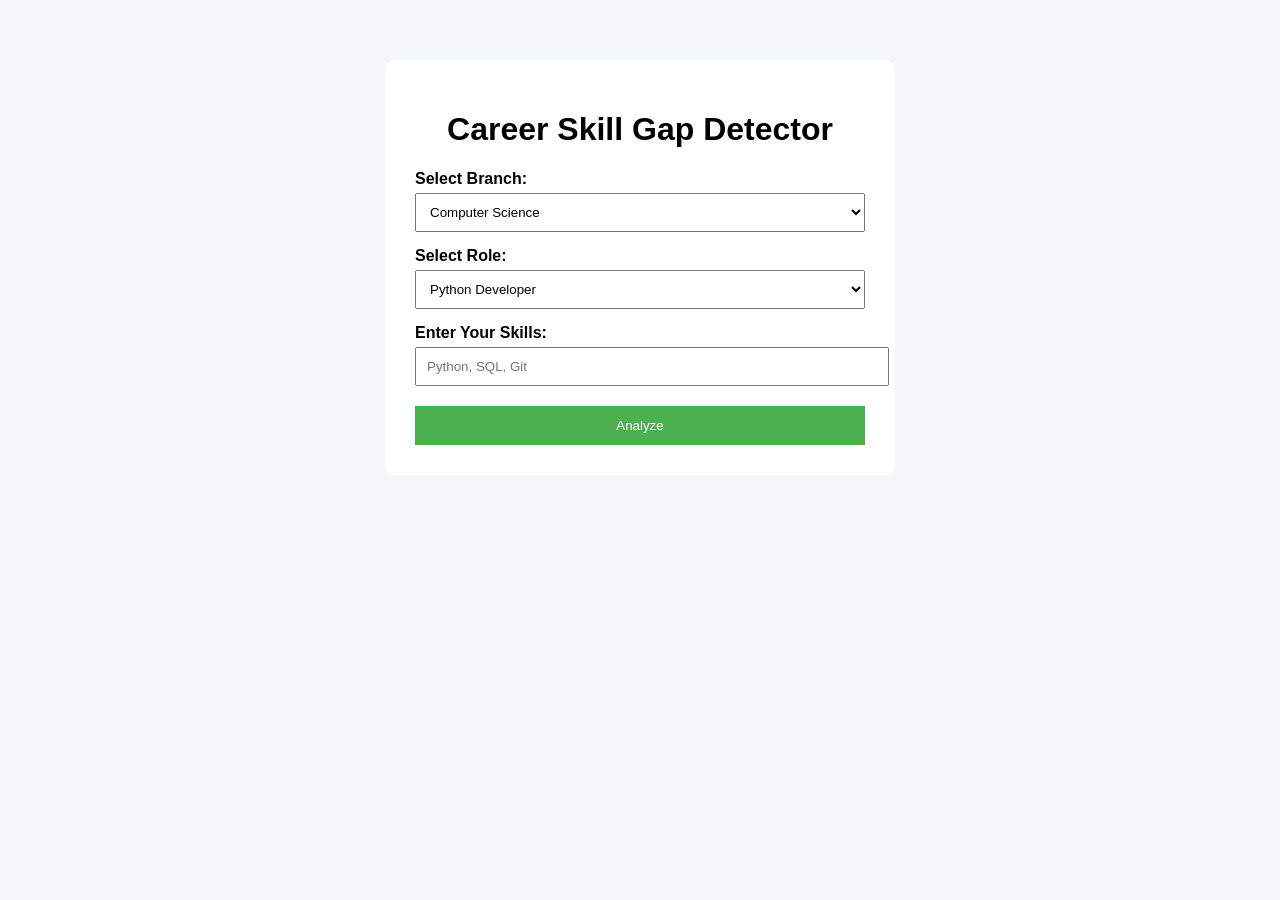
<file: index.html>
<!DOCTYPE html>
<html>
<head>
    <title>Skill Gap Detector</title>
    <link rel="stylesheet" href="style.css">
</head>
<body>

<div class="container">
    <h1>Career Skill Gap Detector</h1>

    <form action="/analyze" method="post">

        <label>Select Branch:</label>
        <select name="branch">
            <option>Computer Science</option>
            <option>Mechanical</option>
            <option>ECE</option>
            <option>EEE</option>
            <option>VLSI</option>
            <option>Civil</option>
        </select>

        <label>Select Role:</label>
<select name="role">

<!-- Computer Science -->
<option>Python Developer</option>
<option>Backend Developer</option>
<option>Frontend Developer</option>
<option>Full Stack Developer</option>
<option>Data Analyst</option>
<option>Data Scientist</option>
<option>AI Engineer</option>
<option>DevOps Engineer</option>
<option>Cybersecurity Analyst</option>
<option>Cloud Engineer</option>

<!-- Mechanical -->
<option>CAD Engineer</option>
<option>Design Engineer</option>
<option>Production Engineer</option>
<option>Maintenance Engineer</option>
<option>Thermal Engineer</option>
<option>Automobile Engineer</option>

<!-- ECE -->
<option>Embedded Engineer</option>
<option>IoT Engineer</option>
<option>Signal Processing Engineer</option>
<option>Communication Engineer</option>
<option>Electronics Design Engineer</option>


</select>

        <label>Enter Your Skills:</label>
        <input type="text" name="skills" placeholder="Python, SQL, Git">

        <button type="submit">Analyze</button>

    </form>
</div>

</body>
</html>
</file>
<file: style.css>
body {
    font-family: Arial;
    background: #f4f6f8;
    margin: 0;
}

.container {
    width: 450px;
    margin: 60px auto;
    background: white;
    padding: 30px;
    border-radius: 10px;
}

h1 {
    text-align: center;
}

label {
    margin-top: 15px;
    display: block;
    font-weight: bold;
}

select, input {
    width: 100%;
    padding: 10px;
    margin-top: 5px;
}

button {
    width: 100%;
    padding: 12px;
    margin-top: 20px;
    background: #4CAF50;
    color: white;
    border: none;
    cursor: pointer;
}

button:hover {
    background: #45a049;
}
</file>
